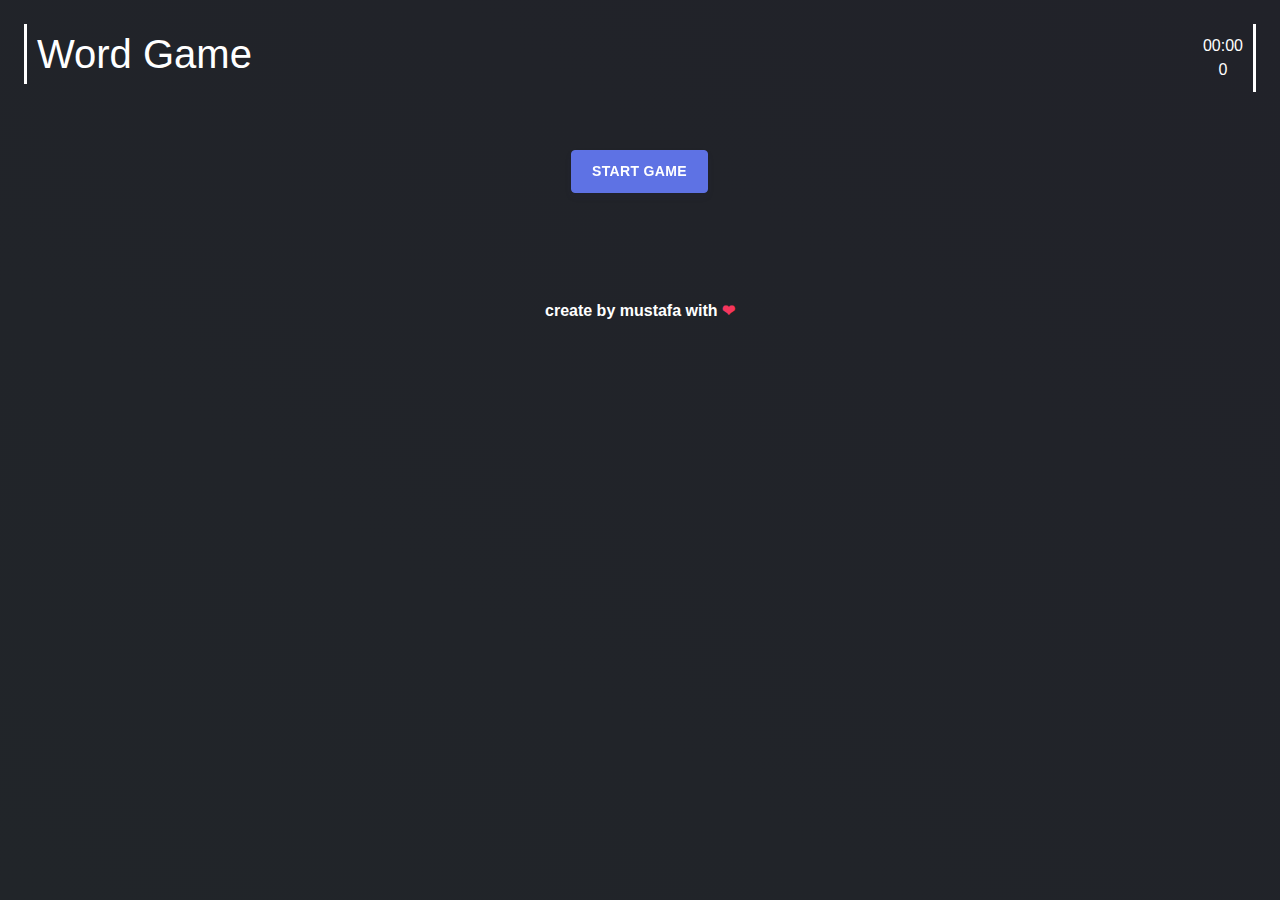
<file: index.html>
<!DOCTYPE html>
<html lang="en">

<head>
    <meta charset="UTF-8">
    <meta http-equiv="X-UA-Compatible" content="IE=edge">
    <meta name="viewport" content="width=device-width, initial-scale=1.0">
    <title>Word Game</title>
    <link rel="stylesheet" href="assets/css/bootstrap.css">
    <link rel="stylesheet" href="assets/css/app.css">
    <script src="assets/js/fontawsome.js"></script>
</head>

<body class="bg-gradient-dark" style="height: 100vh;">

    <header class="p-4 d-flex justify-content-between">
        <h1 class="text-white">Word Game</h1>

        <div class="info">
            <span id="time">00:00</span> <br>
            <span id="score">0</span>
        </div>
    </header>

    <!-- Main -->

    <main class="p-4 text-center">

        <!-- Menu -->
        <div class="menu text-center">
            <button id="start" class="btn btn-primary">START GAME</button>
        </div>
        <!--End Menu -->

        <div class="game d-none">
            <span class="text-white" id="correct"></span>
            <div class="inputs">
                <input type="text" maxlength="1" id="input_0">
                <input type="text" maxlength="1" id="input_1">
                <input type="text" maxlength="1" id="input_2">
                <input type="text" maxlength="1" id="input_3">
            </div>

            <div class="characters pt-5">
                <button class="btn btn-outline-white">w</button>
                <button class="btn btn-outline-white">o</button>
                <button class="btn btn-outline-white">r</button>
                <button class="btn btn-outline-white">d</button>
            </div>
            <br>
            <button class="btn btn-secondary btn-sm" id="delete">Delete</button>

        </div>

    </main>

    <!-- End Main -->

    <!-- Footer -->
    <footer class="text-center">

        <div class="position-absolute m-auto top-0 bottom-0" style="display: inherit;">

            <div class="github">
                <i class="fa-brands fa-github"></i>
            </div>
            <div class="facebook">
                <i class="fa-brands fa-facebook"></i>
            </div>
            <div class="mail">
                <i class="fa-solid fa-at"></i>
            </div>

        </div>
        <br>
        <br>
        <br>
        <strong class="text-white">create by mustafa with <font class="text-danger"> ❤</font></strong>

    </footer>
    <!-- End Footer -->

    <script type="module" src="assets/js/app.js"></script>

</body>

</html>
</file>
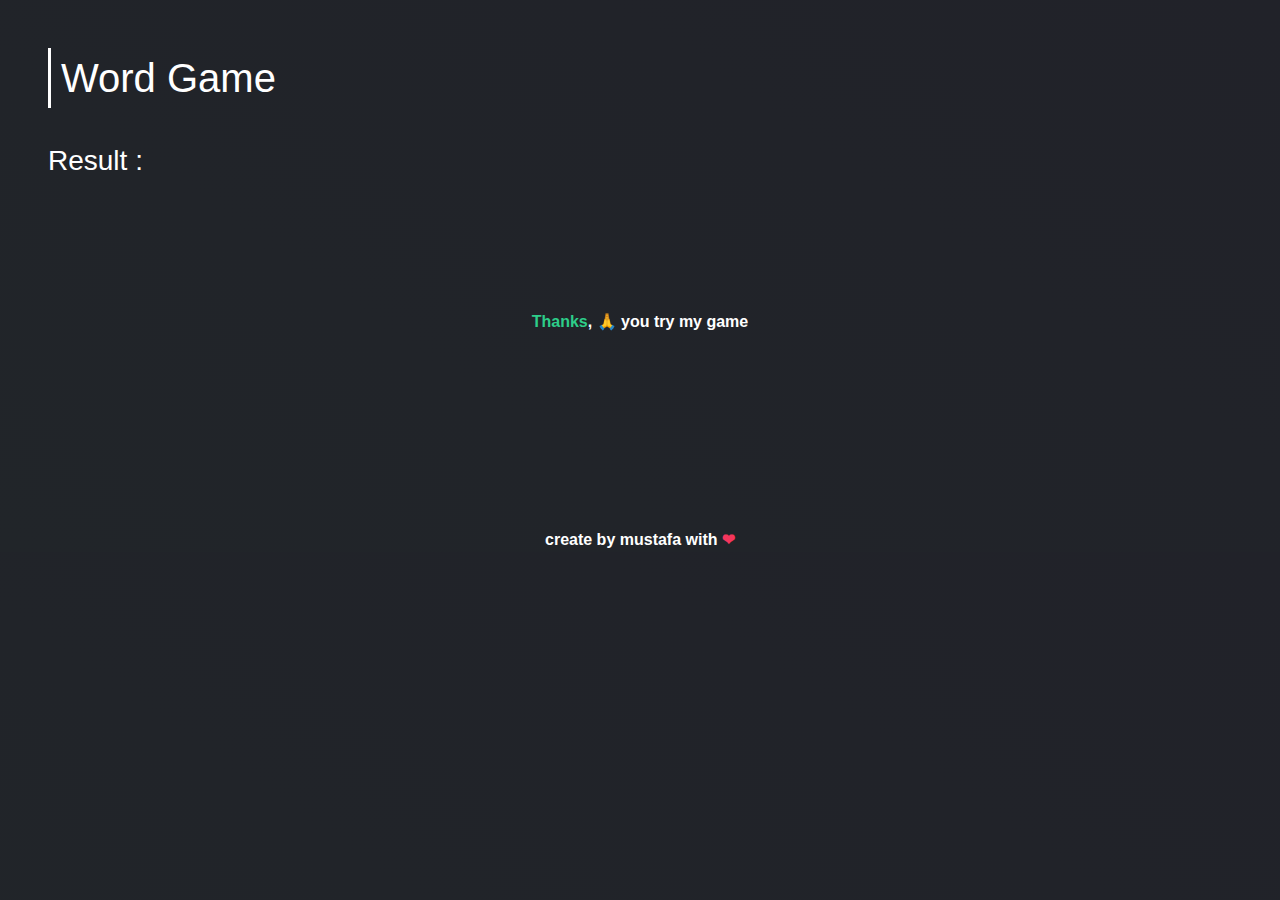
<file: result.html>
<!DOCTYPE html>
<html lang="en">
<head>
    <meta charset="UTF-8">
    <meta http-equiv="X-UA-Compatible" content="IE=edge">
    <meta name="viewport" content="width=device-width, initial-scale=1.0">
    <title>Word Game</title>
    <link rel="stylesheet" href="assets/css/bootstrap.css">
    <link rel="stylesheet" href="assets/css/app.css">
    <script src="assets/js/fontawsome.js"></script>
</head>
<body class="bg-gradient-dark">

    <header class="p-5">
        <h1 class="text-white">Word Game</h1> <br> 
        <h3 class="text-white">Result : </h3>
    </header>

    <!-- Main -->

    <main class="p-4 text-center">

        <strong class="text-white" id="text"></strong>
        <br>
        <br>
        <strong class="text-white"><span class="text-success">Thanks</span>, 🙏 you try my game</strong>

    </main>

    <!-- End Main -->

    <!-- Footer -->
    <footer class="text-center">
        <div class="github">
            <i class="fa-brands fa-github"></i>
        </div>
        <div class="facebook">
            <i class="fa-brands fa-facebook"></i>
        </div>
        <div class="mail">
            <i class="fa-solid fa-at"></i>
        </div>

        <strong class="text-white">create by mustafa with <font class="text-danger"> ❤</font></strong>
    </footer>
    <!-- End Footer -->


    <script>

        let data = JSON.parse(localStorage.getItem("data"));

        document.getElementById("text").textContent = `You correct ${data['score']} words in ${data['words']} in ${data['time']}`;

    </script>

    
</body>
</html>
</file>
<file: assets/css/app.css>
header h1 {
   padding-left: 10px;
   border-left: solid 3px;
}

footer div {
   width: 40px;
   height: 50px;
   margin: 5px;
   border-radius: 10px;
   cursor: pointer;
}

footer i {
   font-size: 25px;
}



footer .github {
   color: rgba(0, 0, 0, 0.929);
}


footer .facebook {
   color: #4267B2;
}


.inputs input {
   background: transparent;
   outline: none;
   border: none;
   border-bottom: solid white 3px;
   border-radius: 1px;
   width: 50px;
   overflow: hidden;
   margin: 0 8px;
   color: white;
   font-size: 30px;
   text-align: center;
}

.info {
   padding-top: 10px;
   text-align: center;
   padding-right: 10px;
   color: white;
   border-right: solid white 3px;
}

button {
   margin: 10px 0;
}



@media screen and (max-width:500px) {

   .btn {
      padding: 0.5rem 1rem;
   }

   h1 {
      line-height: 50px;
      font-size: 27px;
   }
}
</file>
